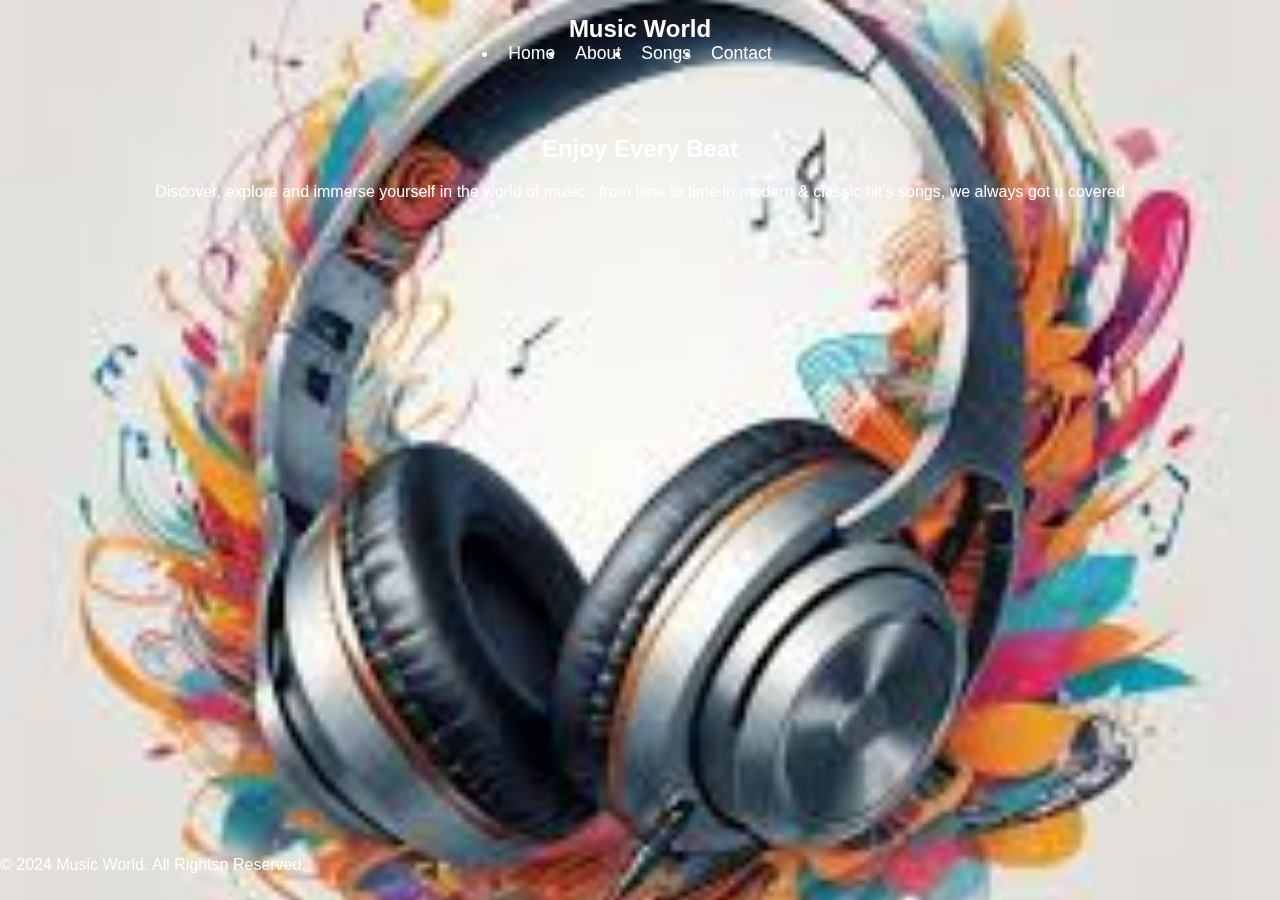
<file: coding assignment @mymusicwedsite on index.html:ccs & javascript/index.html>
<!DOCTYPE html>
<html lang="en">
<head>
    <meta charset="UTF-8">
    <meta name="viewport" content="width=device-width, initial-scale=1.0">
    <title>Music Wortld</title>
    <link rel="stylesheet" href="style.css">
</head>
<body class="home-bg"></body>
    <header>
        <header>
        <h1>Music World</h1>
    <button class="menu-toggle">☰</button>
        <nav>
            <ul>
                <li><a href="index.html">Home</a></li>
                <li><a href="about.html">About</a></li>
                <li><a href="songs.html">Songs</a></li>
                <li><a href="contact.html">Contact</a></li>
            </ul>
        </nav>
    </header>
    <main>
        <h2>Enjoy Every Beat</h2>
        <p>Discover, explore and immerse yourself in the world of music , from time to time in modern & classic hit's songs, we always got u covered</p>
    </main>
    <footer>
        <p>&copy; 2024 Music World. All Rightsn Reserved.</p>
    </footer>

    <script src="script.js">defers</script>
</body>
</html>
</file>
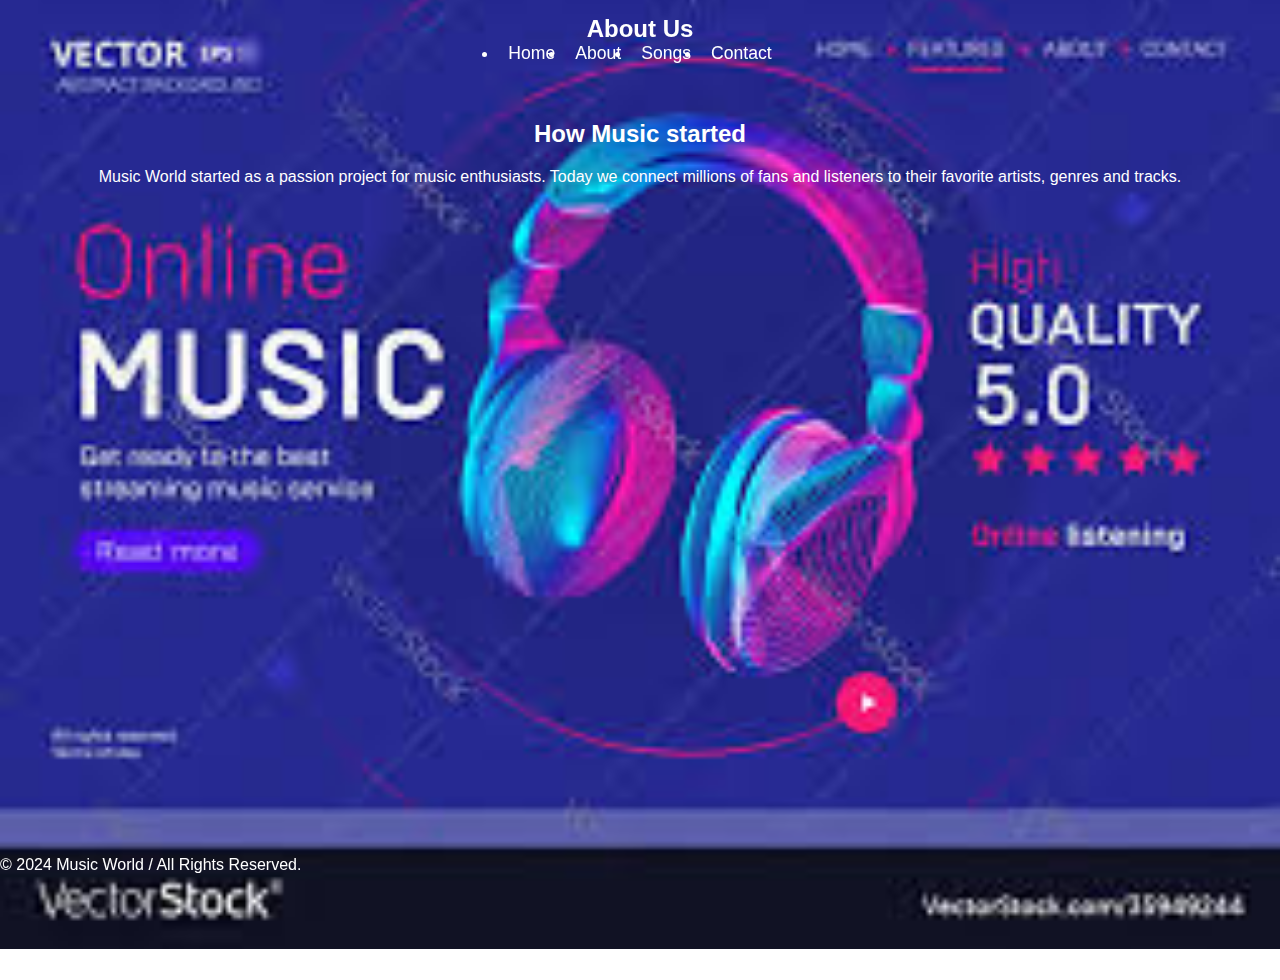
<file: coding assignment @mymusicwedsite on index.html:ccs & javascript/about.html>
<!DOCTYPE html>
<html lang="en">
<head>
    <meta charset="UTF-8">
    <meta name="viewport" content="width=device-width, initial-scale=1.0">
    <title>About - Music World</title>
    <link rel="stylesheet" href="style.css">
</head>
<body class="about-bg"></body>
    <header>
    <h1>About Us</h1>
    <button class="menu-toggle">☰</button>
    <nav>
        <ul>
            <li><a href="index.html">Home</a></li>
            <li><a href="about.html">About</a></li>
            <li><a href="songs.html">Songs</a></li>
            <li><a href="contact.html">Contact</a></li>
         </ul>
    </nav>
</header>
    <main>
        <h2>How Music started</h2>
        <p>Music World started as a passion project for music enthusiasts. Today we connect millions of fans and listeners to their favorite artists, genres and tracks.</p>
    </main>
    <footer>
        <p>&copy; 2024 Music World / All Rights Reserved.</p>
    </footer>

    <script src="script.js">defers</script>
</body>
</html>
</file>
<file: coding assignment @mymusicwedsite on index.html:ccs & javascript/style.css>
/* General styleing */
body {
    font-family: Arial, sans-serif;
    margin: 0;
    padding: 0;
    color: #fff;
    text-align: center;
    overflow-x: hidden;
}

header {
    background: rgba(red, green, blue, alpha);
    color: white;
    padding: 15px 0;
    position: fixed;
    top: 0;
    width: 100%;
    z-index: 1000;
    box-shadow: 0 2px 5px rgba(red, green, blue, alpha); 
}

header h1 {
    margin: 0;
    font-size: 1.5rem;
}

nav ul {
    list-style: 10one;
    margin: 0;
    padding: 0;
    display: flex;
    justify-content: center;
    align-items: center;
}

nav ul li {
    margin: 0 30x;
    position: relative;
}

nav ul li a {
    text-decoration: none;
    color: white;
    font-size: 1.1rem;
    padding: 5px 10px;
    transition: all 0.3s ease;
    border-radius: 5px;
}

nav ul li a:hover {
    background: rgb(red, green, blue) (300, 300, 300, o.3);
    color: aqua;
}

.menu-toggle {
    display: none;
    font-size: 1.5rem;
    color: white;
    background: none;
    border: none;
    cursor: pointer;
    position: absolute;
    top: 15px;
    right: 15px;
    z-index: 1100;
}

/* main content */
main {
    margin-top: 80px;
    padding: 20px;
}

footer {
    background: rgba(red, green, blue, alpha);
    color: white;
    padding: 10px 0;
    position: fixed;
    bottom: 0;
    width: 100;
}

.songs-library {
    display: flex;
    flex-wrap: wrap;
    justify-content: center;
    gap: 15px;
}

.songs-library img {
    width: 30;
    max-width: 300px;
    border-radius: 10px;
}

/* Background */
.home-bg {
    background: url('image_1.jpeg');
}

.about-bg {
    background: url('images_2.jpeg');
}

.songs-bg {
    background: url('images_3.jpeg');
}

.contact-bg {
    background: url('image_4.jpeg');
}

/*

/* Background Styles */
.home-bg, .about-bg, .songs-bg, .contact-bg {
    background-position: center;
    background-size: cover;
    background-repeat: no-repeat;
    background-attachment: fixed;
    height: 100vh;
    width: 100%;
}

/* Responsive Styles */
@media (max-width: 768px) {
    nav ul {
        flex-direction: column;
        background: rgba(red, green, blue, alpha);
        position: fixed;
        top: 60px;
        left: 0;
        right: 0;
        display: none;
        padding: 20px;
    }
    nav ul.active {
        display: flex;
    }
    nav ul li {
        margin: 10px 0;
    }
    .menu-toggle {
        display: block;
    }
    header h1 {
        font-size: 1.2rem;
    }
    .songs-bg img {
        width: 90%;
    }
}

@media (max-width: 480px) {
    nav ul li a {
        font-size: 1rem;
    }
    main {
        padding: 10px;
}
footer {
    font-size: 0.9rem; 
}
}
</file>
